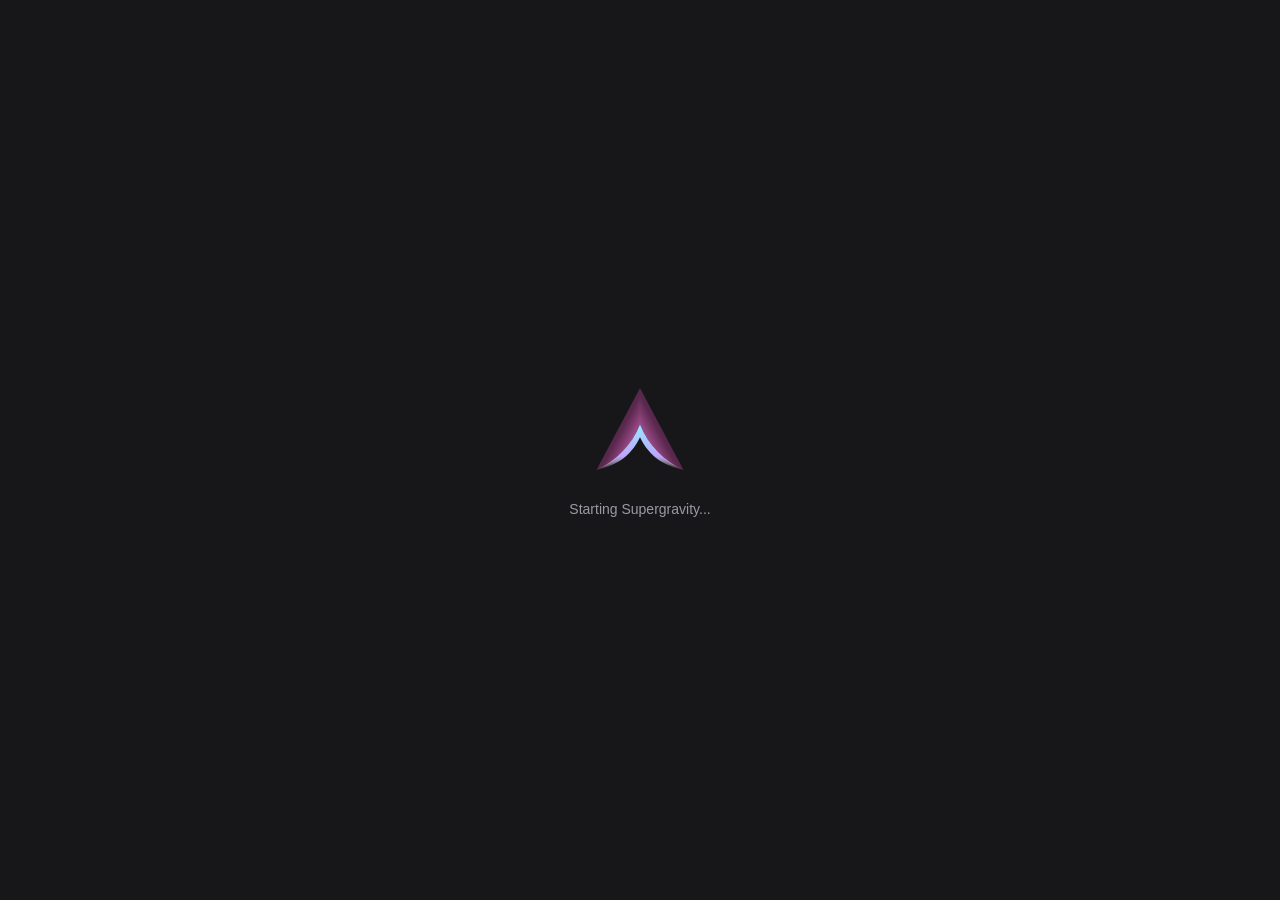
<file: ui/index.html>
<!DOCTYPE html>
<html lang="en">
  <head>
    <meta charset="UTF-8" />
    <meta name="viewport" content="width=device-width, initial-scale=1.0" />
    <title>supergravity</title>
    <link rel="stylesheet" href="style.css" />
  </head>
  <body>
    <div id="app">
      <aside id="sidebar">
        <button id="new-conversation">+ New Conversation</button>
        <input id="conv-search" type="text" placeholder="Search conversations" autocomplete="off" />
        <div class="projects-head dim">
          <span>Projects</span>
          <button id="ws-add" title="Add project folder"></button>
        </div>
        <div id="workspace-list"></div>
        <div class="sidebar-footer">
          <button id="open-settings"><svg class="icon" width="13" height="13" viewBox="0 0 24 24" fill="none" stroke="currentColor" stroke-width="2" stroke-linecap="round" stroke-linejoin="round"><circle cx="12" cy="12" r="3"/><path d="M19.4 15a1.65 1.65 0 0 0 .33 1.82l.06.06a2 2 0 1 1-2.83 2.83l-.06-.06a1.65 1.65 0 0 0-1.82-.33 1.65 1.65 0 0 0-1 1.51V21a2 2 0 1 1-4 0v-.09A1.65 1.65 0 0 0 9 19.4a1.65 1.65 0 0 0-1.82.33l-.06.06a2 2 0 1 1-2.83-2.83l.06-.06a1.65 1.65 0 0 0 .33-1.82 1.65 1.65 0 0 0-1.51-1H3a2 2 0 1 1 0-4h.09A1.65 1.65 0 0 0 4.6 9a1.65 1.65 0 0 0-.33-1.82l-.06-.06a2 2 0 1 1 2.83-2.83l.06.06a1.65 1.65 0 0 0 1.82.33H9a1.65 1.65 0 0 0 1-1.51V3a2 2 0 1 1 4 0v.09a1.65 1.65 0 0 0 1 1.51 1.65 1.65 0 0 0 1.82-.33l.06-.06a2 2 0 1 1 2.83 2.83l-.06.06a1.65 1.65 0 0 0-.33 1.82V9a1.65 1.65 0 0 0 1.51 1H21a2 2 0 1 1 0 4h-.09a1.65 1.65 0 0 0-1.51 1z"/></svg> Settings</button>
        </div>
      </aside>
      <main id="main">
        <header id="chat-header">
          <span id="chat-ws" class="dim"></span>
          <span id="chat-title">Select or create a conversation</span>
          <button id="task-btn" class="hidden" title="Active task - click to view progress"></button>
          <div id="task-popover" class="hidden"></div>
        </header>
        <div id="main-split">
          <div id="chat-pane">
            <div id="messages"></div>
            <div id="center-screen" class="hidden">
              <div class="center-wrap">
                <div class="center-project-row">
                  <span id="center-project-slot"></span>
                </div>
                <div id="center-error" class="center-error hidden">HEY! You've got no projects.</div>
                <div class="center-composer">
                  <textarea id="center-input" rows="4" placeholder="Ask anything, @ to mention, / for actions"></textarea>
                  <div id="composer-bar">
                    <button id="center-attach" class="icon-btn ghost" title="Attach a file (@)"></button>
                    <span id="center-model-slot"></span>
                    <button id="center-send" class="icon-btn" title="Send"></button>
                  </div>
                </div>
              </div>
            </div>
            <div id="composer" class="hidden">
              <textarea id="input" rows="3" placeholder="Ask anything, @ to mention, / for actions"></textarea>
              <div id="composer-bar">
                <span id="model-slot"></span>
                <button id="mode-toggle" title="Approval mode: Manual = approve every write/exec">Manual</button>
                <button id="send" class="icon-btn" title="Send"></button>
              </div>
            </div>
          </div>
          <div id="review-panel" class="hidden">
            <div id="review-header">
              <span>Review Changes</span>
              <button id="close-review">✕</button>
            </div>
            <div id="review-body"></div>
          </div>
        </div>
      </main>
      <div id="settings" class="hidden">
        <nav id="settings-nav">
          <button id="close-settings">← Back</button>
          <h2>Settings</h2>
          <button class="settings-nav-item active" data-section="providers">Providers</button>
          <button class="settings-nav-item" data-section="agent">Agent</button>
          <button class="settings-nav-item" data-section="permissions">Permissions</button>
          <button class="settings-nav-item" data-section="workspaces">Workspaces</button>
        </nav>
        <div id="settings-content">
          <section id="section-agent" class="hidden">
            <h3>Agent</h3>
            <div class="agent-row">
              <div class="agent-row-text">
                <div class="agent-row-title">Notifications</div>
                <div class="dim">Toast and taskbar flash when a run finishes or an approval is waiting, while the window is unfocused.</div>
              </div>
              <span id="pref-notif-slot"></span>
            </div>
          </section>
          <section id="section-permissions" class="hidden">
            <h3>Permissions</h3>
            <h4>Project Permissions</h4>
            <div class="agent-row">
              <div class="agent-row-text">
                <div class="agent-row-title">Default Approval Mode</div>
                <div class="dim">Baseline for new conversations: approve everything, or allow everything in the project.</div>
              </div>
              <span id="pref-approval-slot"></span>
            </div>
            <div class="agent-row">
              <div class="agent-row-text">
                <div class="agent-row-title">File Writes</div>
                <div class="dim">Write and edit files inside the project without asking, even in Manual mode.</div>
              </div>
              <span id="pref-files-slot"></span>
            </div>
            <div class="agent-row">
              <div class="agent-row-text">
                <div class="agent-row-title">Shell Commands</div>
                <div class="dim">Run shell commands inside the project without asking, even in Manual mode.</div>
              </div>
              <span id="pref-shell-slot"></span>
            </div>
            <h4>External Permissions</h4>
            <div class="agent-row">
              <div class="agent-row-text">
                <div class="agent-row-title">External File Access</div>
                <div class="dim">Controls whether the agent may list, read, and write files outside the project and its Workshop.</div>
              </div>
              <span id="pref-external-slot"></span>
            </div>
            <h4>Workshop Permissions</h4>
            <div class="agent-row">
              <div class="agent-row-text">
                <div class="agent-row-title">Full Workshop Access</div>
                <div class="dim">Anything scoped to the conversation's Workshop runs free - files, python, and shell commands with a Workshop cwd.</div>
              </div>
              <span id="pref-workshop-slot"></span>
            </div>
          </section>
          <section id="section-providers">
            <h3>Providers</h3>
            <div class="sp-picker-row">
              <label class="dim">Provider</label>
              <span id="provider-picker-slot"></span>
            </div>
            <div id="provider-detail"></div>
            <div id="provider-new" class="hidden">
              <h4>Add custom provider (OpenAI-compatible)</h4>
              <form id="custom-provider-form" class="settings-form">
                <input id="cp-label" placeholder="Label (e.g. Groq)" required />
                <input id="cp-base-url" placeholder="Base URL (e.g. https://api.groq.com/openai/v1)" required />
                <input id="cp-models" placeholder="Models, comma-separated (e.g. llama-3.3-70b-versatile)" required />
                <input id="cp-key" placeholder="API key (stored in OS keychain)" type="password" />
                <button type="submit">Add custom provider</button>
              </form>
            </div>
          </section>
          <section id="section-workspaces" class="hidden">
            <h3>Workspaces</h3>
            <p class="dim">Projects the agent can work in. Removing one deletes its conversations.</p>
            <div id="workspace-list-settings"></div>
            <form id="workspace-form" class="settings-form">
              <input id="ws-name" placeholder="Name (e.g. my-project)" required />
              <div class="browse-row">
                <input id="ws-path" placeholder="Project folder - browse or paste a path" readonly required />
                <button type="button" id="ws-browse">Browse…</button>
              </div>
              <button type="submit">Add workspace</button>
            </form>
          </section>
        </div>
      </div>
    </div>
    <div id="splash">
      <img src="logo.svg" alt="" class="splash-logo" />
      <div class="splash-text">Starting Supergravity<span class="d">.</span><span class="d d2">.</span><span class="d d3">.</span></div>
    </div>
    <script type="module" src="app.js"></script>
  </body>
</html>
</file>
<file: ui/style.css>
:root {
  --bg: #17171a;
  --bg-alt: #1e1e22;
  --bg-input: #232329;
  --border: #30303a;
  --text: #e4e4e8;
  --text-dim: #9a9aa5;
  --accent: #8b5cf6;
  --danger: #e5534b;
  --ok: #57ab5a;
  --warn: #d29922;
}

* { box-sizing: border-box; }

html, body, #app {
  height: 100%;
  margin: 0;
  background: var(--bg);
  color: var(--text);
  font: 14px/1.5 -apple-system, "Segoe UI", Roboto, sans-serif;
}

.hidden { display: none !important; }

#app { display: flex; }

#sidebar {
  width: 260px;
  min-width: 260px;
  background: var(--bg-alt);
  border-right: 1px solid var(--border);
  display: flex;
  flex-direction: column;
  padding: 10px;
  gap: 8px;
  overflow-y: auto;
}

#main { flex: 1; display: flex; flex-direction: column; min-width: 0; }

#chat-header {
  display: flex;
  justify-content: space-between;
  align-items: center;
  height: 42px;
  box-sizing: border-box;
  padding: 10px 16px;
  border-bottom: 1px solid var(--border);
  color: var(--text-dim);
}

/* Conversation content sits in a centered column, Antigravity-style. */
#messages { flex: 1; overflow-y: auto; padding: 20px max(24px, calc((100% - 840px) / 2)); }

#input {
  width: 100%;
  background: var(--bg-input);
  color: var(--text);
  border: 1px solid var(--border);
  border-radius: 8px;
  padding: 10px;
  resize: none;
  font: inherit;
}

#composer-bar { display: flex; gap: 8px; margin-top: 8px; align-items: center; }

button, select {
  background: var(--bg-input);
  color: var(--text);
  border: 1px solid var(--border);
  border-radius: 6px;
  padding: 6px 12px;
  cursor: pointer;
  font: inherit;
}

button:hover, select:hover { border-color: var(--accent); }

#new-conversation { width: 100%; }
.sidebar-footer { margin-top: auto; }

#settings {
  position: fixed;
  inset: 0;
  background: var(--bg);
  display: flex;
  z-index: 10;
}

#settings-nav {
  width: 190px;
  min-width: 190px;
  background: var(--bg-alt);
  border-right: 1px solid var(--border);
  padding: 14px 10px;
  display: flex;
  flex-direction: column;
  gap: 4px;
}
#settings-nav h2 {
  font-size: 15px;
  margin: 12px 8px 14px;
}
#close-settings {
  text-align: left;
  color: var(--text-dim);
}
#close-settings:hover { color: var(--text); }
.settings-nav-item {
  text-align: left;
  border: none;
  background: transparent;
  padding: 7px 10px;
  border-radius: 7px;
  color: var(--text-dim);
}
.settings-nav-item:hover { background: var(--bg-input); color: var(--text); }
.settings-nav-item.active { background: var(--bg-input); color: var(--text); border-left: 2px solid var(--accent); }

#settings-content {
  flex: 1;
  overflow-y: auto;
  padding: 28px 34px;
  max-width: 860px;
}
#settings-content h3 { margin: 0 0 6px; }
#settings-content h4 { margin: 26px 0 8px; }
#settings-content input {
  background: var(--bg-input);
  color: var(--text);
  border: 1px solid var(--border);
  border-radius: 6px;
  padding: 8px;
  font: inherit;
}
#settings-content label { display: block; margin: 8px 0 2px; font-size: 13px; }
.settings-form { display: flex; flex-direction: column; gap: 8px; max-width: 420px; }

.workspace { margin-bottom: 6px; }
.workspace-header {
  font-weight: 600;
  padding: 6px 6px 2px;
  color: var(--text-dim);
  font-size: 12px;
  text-transform: uppercase;
  letter-spacing: 0.04em;
}
.conversation {
  padding: 5px 8px;
  border-radius: 6px;
  cursor: pointer;
  display: flex;
  justify-content: space-between;
  align-items: center;
  color: var(--text);
  font-size: 13px;
  white-space: nowrap;
  overflow: hidden;
  text-overflow: ellipsis;
}
.conversation:hover { background: var(--bg-input); }
/* Active row: AG-style soft fill + slightly brighter text, no accent border. */
.conversation.active { background: #26262e; }
.conversation.active .conv-title { color: #fff; }
.conv-delete {
  visibility: hidden;
  padding: 0 4px;
  border: none;
  background: transparent;
  color: var(--text-dim);
  font-size: 12px;
}
.conversation:hover .conv-delete { visibility: visible; }
.conv-delete:hover { color: var(--danger); }
.dim { color: var(--text-dim); font-size: 12px; }

/* Flat, document-like turns: user = plain text with an accent edge, assistant =
   plain text on the background. No chat bubbles. */
.bubble { margin: 0; }
.bubble.user {
  margin: 22px 0 8px;
  padding: 2px 0 2px 10px;
  border-left: 2px solid rgba(139, 92, 246, 0.55);
  font-weight: 500;
}
.bubble.assistant { padding: 2px 0; margin-bottom: 20px; }
/* Tool rows share one tight rhythm - no per-bubble 20px gaps. */
.bubble.assistant.tool-wrap { margin-bottom: 4px; padding: 0; }
.bubble.error {
  background: #3a2326;
  border: 1px solid var(--danger);
  color: #f0b9b4;
  border-radius: 10px;
  padding: 10px 14px;
  margin: 6px 0;
}
.bubble .md p { margin: 6px 0; }
.bubble pre { background: #121215; padding: 10px; border-radius: 6px; overflow-x: auto; font-size: 12px; }
.bubble code { font-family: "Cascadia Code", Consolas, monospace; font-size: 12px; }
.tool-card, .approval-card {
  border: 1px solid var(--border);
  border-radius: 8px;
  padding: 7px 10px;
  margin: 4px 0;
  background: var(--bg-alt);
}
.approval-card { border-color: var(--warn); }
.tool-head { cursor: pointer; user-select: none; }
.tool-args, .tool-result { font-size: 11px; color: var(--text-dim); margin: 6px 0 2px; white-space: pre-wrap; }
.tool-status { margin-left: auto; font-size: 12px; color: var(--text-dim); flex-shrink: 0; }
.tool-status.ok { color: var(--ok); }
.tool-status.err { color: var(--danger); }
.approval-buttons { display: flex; gap: 8px; margin-top: 6px; }
.approval-buttons .approve { border-color: var(--ok); }
.approval-buttons .deny { border-color: var(--danger); }

.provider-row {
  border: 1px solid var(--border);
  border-radius: 8px;
  padding: 10px;
  margin: 8px 0;
}
.provider-head { display: flex; gap: 8px; align-items: center; margin-bottom: 6px; }
.badge { font-size: 11px; padding: 2px 6px; border-radius: 4px; }
.badge.ok { background: #1d3a24; color: var(--ok); }
.badge.warn { background: #3a2f1d; color: var(--warn); }
.provider-actions { display: flex; gap: 8px; margin-top: 6px; }

/* Empty state */
.empty-state { margin: 12vh auto 0; text-align: center; max-width: 440px; color: var(--text-dim); }
.empty-title { font-size: 28px; font-weight: 700; color: var(--text); letter-spacing: 0.02em; }
.empty-sub { margin: 8px 0 20px; }
.empty-hints { text-align: left; display: inline-block; line-height: 2; padding-left: 20px; }

/* Thinking blocks */
details.think {
  border: 1px solid var(--border);
  border-radius: 6px;
  background: #17171c;
  margin: 6px 0;
}
details.think summary {
  cursor: pointer;
  color: var(--text-dim);
  font-size: 12px;
  padding: 6px 10px;
  user-select: none;
}
details.think pre {
  padding: 0 10px 8px;
  margin: 0;
  color: var(--text-dim);
  font-size: 11px;
  white-space: pre-wrap;
  max-height: 300px;
  overflow-y: auto;
}

/* Chat header layout */
#chat-header { gap: 10px; justify-content: flex-start; }
#chat-title { color: var(--text); font-weight: 600; }
#chat-ws { flex-shrink: 0; }

/* --- Antigravity-style --- */

/* sidebar conversation rows */
.conv-title { flex: 1; min-width: 0; white-space: nowrap; overflow: hidden; text-overflow: ellipsis; }
.conv-time { font-size: 11px; flex-shrink: 0; }
.see-all { font-size: 12px; }
.see-all:hover { color: var(--text); }
.conv-new { font-size: 12px; display: flex; align-items: center; gap: 6px; }
.conv-new:hover { color: var(--text); }

/* --- sidebar search / rename / workspace remove --- */#conv-search {
  width: 100%;
  background: var(--bg-input);
  color: var(--text);
  border: 1px solid var(--border);
  border-radius: 8px;
  padding: 6px 10px;
  font: inherit;
  font-size: 13px;
}
#conv-search:focus { outline: none; border-color: var(--accent); }
.search-empty { padding: 10px 8px; }

/* --- sidebar Projects header --- */
.projects-head {
  display: flex;
  align-items: center;
  justify-content: space-between;
  padding: 10px 4px 4px;
  font-size: 12px;
}
.projects-head button {
  border: none;
  background: transparent;
  color: var(--text-dim);
  padding: 2px 4px;
  display: inline-flex;
}
.projects-head button:hover { color: var(--text); }

/* --- settings Agent rows (AG-style) --- */
.agent-row {
  display: flex;
  align-items: center;
  justify-content: space-between;
  gap: 16px;
  padding: 14px 16px;
  border: 1px solid var(--border);
  border-radius: 10px;
  background: var(--bg-alt);
  margin-bottom: 10px;
}
.agent-row-title { font-weight: 600; font-size: 14px; margin-bottom: 3px; }
.agent-row-text .dim { font-size: 12px; line-height: 1.45; }
.agent-row .dropdown-trigger { min-width: 130px; }
.conv-rename {
  flex: 1;
  min-width: 0;
  background: var(--bg-input);
  color: var(--text);
  border: 1px solid var(--accent);
  border-radius: 4px;
  padding: 1px 5px;
  font: inherit;
  font-size: 13px;
}
.conv-rename:focus { outline: none; }
.ws-remove {
  visibility: hidden;
  margin-left: auto;
  padding: 0 4px;
  border: none;
  background: transparent;
  color: var(--text-dim);
  font-size: 11px;
}
.workspace-header:hover .ws-remove { visibility: visible; }
.ws-remove:hover { color: var(--danger); }

/* inline code pills */
.md code {
  background: #2a2a33;
  border-radius: 4px;
  padding: 1px 5px;
  font-size: 12px;
}

/* worked-for collapsible */
.worked-for { margin: 2px 0 4px; max-width: min(80%, 70ch); }
.worked-head {
  font-size: 12px;
  cursor: pointer;
  user-select: none;
  padding: 2px 0;
}
.worked-head::before { content: "▸ "; }
.worked-head.open::before { content: "▾ "; }
.worked-head:hover { color: var(--text); }
.worked-steps { margin: 2px 0 6px 14px; border-left: 1px solid var(--border); padding-left: 10px; }
.worked-step { font-size: 12px; padding: 1px 0; }
.worked-step.err { color: var(--danger); }

/* change card */
.change-card {
  display: flex;
  align-items: center;
  gap: 10px;
  border: 1px solid var(--border);
  border-radius: 8px;
  padding: 8px 12px;
  margin: 6px 0;
  max-width: min(80%, 70ch);
  background: var(--bg-alt);
  font-size: 13px;
}
.change-card .review-btn { margin-left: auto; }
.diff-add-text { color: var(--ok); }
.diff-del-text { color: var(--danger); }

/* split layout with review panel */
#main-split { flex: 1; display: flex; min-height: 0; }
#chat-pane { flex: 1; display: flex; flex-direction: column; min-width: 0; }
#review-panel {
  width: 44%;
  min-width: 380px;
  border-left: 1px solid var(--border);
  background: var(--bg-alt);
  display: flex;
  flex-direction: column;
}
#review-header {
  display: flex;
  justify-content: space-between;
  align-items: center;
  padding: 10px 14px;
  border-bottom: 1px solid var(--border);
  font-weight: 600;
}
#review-body { flex: 1; overflow-y: auto; padding: 12px; }
.review-file { border: 1px solid var(--border); border-radius: 8px; margin-bottom: 12px; overflow: hidden; }
.review-file-head {
  display: flex;
  justify-content: space-between;
  align-items: center;
  padding: 8px 10px;
  background: var(--bg-input);
  font-size: 12px;
}
.review-file-name { font-family: "Cascadia Code", Consolas, monospace; }
.diff-table { font-family: "Cascadia Code", Consolas, monospace; font-size: 11px; }
.diff-row { display: flex; line-height: 1.5; }
.diff-ln {
  width: 34px;
  flex-shrink: 0;
  text-align: right;
  padding-right: 6px;
  color: var(--text-dim);
  user-select: none;
  border-right: 1px solid var(--border);
  background: var(--bg);
}
.diff-text { padding-left: 8px; white-space: pre-wrap; word-break: break-all; }
.diff-add { background: rgba(87, 171, 90, 0.14); }
.diff-del { background: rgba(229, 83, 75, 0.14); }
.diff-del .diff-text { color: #f0b9b4; }
.diff-add .diff-text { color: #b9f0bc; }

/* composer: floating card aligned with the message column */
#composer {
  background: var(--bg-input);
  border: 1px solid var(--border);
  border-radius: 12px;
  margin: 0 max(24px, calc((100% - 840px) / 2)) 14px;
  padding: 10px 12px 8px;
}
#composer:focus-within {
  border-color: var(--accent);
  box-shadow: 0 0 0 3px rgba(139, 92, 246, 0.18);
}
#input { background: transparent; border: none; border-radius: 0; padding: 4px 2px; }

/* tables in markdown */
.md table { border-collapse: collapse; margin: 8px 0; font-size: 12px; }
.md th, .md td { border: 1px solid var(--border); padding: 4px 10px; text-align: left; }
.md th { background: var(--bg-input); }

/* headings in chat bubbles (shifted down by the renderer, keep them modest) */
.md h3, .md h4, .md h5, .md h6 { margin: 14px 0 6px; line-height: 1.3; }
.md h3 { font-size: 17px; }
.md h4 { font-size: 15px; }
.md h5, .md h6 { font-size: 13.5px; }

/* center screen (new conversation) */
#center-screen {
  flex: 1;
  display: flex;
  align-items: center;
  justify-content: center;
}
.center-wrap {
  width: min(620px, 88%);
  display: flex;
  flex-direction: column;
  gap: 14px;
}
.center-project-row {
  display: flex;
  gap: 8px;
  align-items: center;
  justify-content: center;
  font-size: 15px;
}
#center-project-slot .dropdown-trigger { min-width: 240px; font-size: 14px; }
#center-project-slot .dropdown-popup { min-width: 280px; }
.center-composer {
  background: var(--bg-input);
  border: 1px solid var(--border);
  border-radius: 12px;
  padding: 12px;
}
.center-composer textarea {
  width: 100%;
  background: transparent;
  border: none;
  outline: none;
  color: var(--text);
  resize: none;
  font: inherit;
}
.browse-row { display: flex; gap: 8px; }
.browse-row input { flex: 1; }
#center-send { min-width: 80px; }

/* ===================== MOTION & POLISH LAYER ===================== */

/* --- keyframes --- */
@keyframes fadeSlideIn {
  from { opacity: 0; transform: translateY(6px); }
  to { opacity: 1; transform: translateY(0); }
}
@keyframes fadeIn {
  from { opacity: 0; }
  to { opacity: 1; }
}
@keyframes slideInRight {
  from { opacity: 0; transform: translateX(24px); }
  to { opacity: 1; transform: translateX(0); }
}
@keyframes caretBlink {
  0%, 49% { opacity: 1; }
  50%, 100% { opacity: 0; }
}
@keyframes approvalGlow {
  0%, 100% { border-color: var(--warn); }
  50% { border-color: rgba(210, 153, 34, 0.45); }
}
@keyframes popIn {
  from { opacity: 0; transform: scale(0.97); }
  to { opacity: 1; transform: scale(1); }
}

@media (prefers-reduced-motion: reduce) {
  *, *::before, *::after { animation-duration: 0.01ms !important; transition-duration: 0.01ms !important; }
}

/* --- entrance motion --- */
.bubble, .tool-card, .approval-card, .change-card, .worked-for, .review-file {
  animation: fadeSlideIn 0.22s ease-out;
}
#messages > .empty-state { animation: fadeIn 0.35s ease-out; }
#review-panel { animation: slideInRight 0.2s ease-out; }
#settings { animation: fadeIn 0.16s ease-out; }
#settings-panel { animation: popIn 0.16s ease-out; }
.provider-row { animation: fadeSlideIn 0.18s ease-out; }

/* --- center screen error nudge (replaces native alerts) --- */
.center-error {
  color: var(--warn);
  font-size: 13px;
  font-weight: 600;
  text-align: center;
  animation: nudgeShake 0.35s ease-out;
}
@keyframes nudgeShake {
  0% { opacity: 0; transform: translateX(0); }
  20% { opacity: 1; transform: translateX(-5px); }
  40% { transform: translateX(5px); }
  60% { transform: translateX(-3px); }
  80% { transform: translateX(3px); }
  100% { transform: translateX(0); }
}

/* --- splash intro --- */
#splash {
  position: fixed;
  inset: 0;
  z-index: 200;
  background: var(--bg);
  display: flex;
  flex-direction: column;
  align-items: center;
  justify-content: center;
  gap: 22px;
  transition: opacity 0.4s ease;
}
#splash.done { opacity: 0; pointer-events: none; }
.splash-logo {
  width: 96px;
  height: 96px;
  animation: splashIn 0.7s cubic-bezier(.22,.8,.26,1) both, splashGlow 2.2s ease-in-out 0.7s infinite;
}
@keyframes splashIn {
  from { opacity: 0; transform: scale(0.8) translateY(14px); }
  to { opacity: 1; transform: scale(1) translateY(0); }
}
@keyframes splashGlow {
  0%, 100% { filter: drop-shadow(0 0 12px rgba(187, 166, 255, 0.25)); }
  50% { filter: drop-shadow(0 0 26px rgba(255, 127, 225, 0.45)); }
}
.splash-text {
  color: var(--text-dim);
  font-size: 14px;
  animation: fadeIn 0.5s ease 0.35s both;
}
.splash-text .d { animation: dotPulse 1.2s infinite; }
.splash-text .d2 { animation-delay: 0.2s; }
.splash-text .d3 { animation-delay: 0.4s; }
@keyframes dotPulse {
  0%, 60%, 100% { opacity: 0.25; }
  30% { opacity: 1; }
}

/* --- in-app confirm dialog --- */
.confirm-overlay {
  position: fixed;
  inset: 0;
  z-index: 80;
  background: rgba(0, 0, 0, 0.5);
  display: flex;
  align-items: center;
  justify-content: center;
  animation: fadeIn 0.12s ease-out;
}
.confirm-card {
  background: var(--bg-alt);
  border: 1px solid var(--border);
  border-radius: 12px;
  box-shadow: 0 16px 48px rgba(0, 0, 0, 0.5);
  padding: 18px;
  max-width: 380px;
  animation: popIn 0.14s ease-out;
}
.confirm-msg { font-size: 14px; line-height: 1.5; margin-bottom: 16px; }
.confirm-actions { display: flex; justify-content: flex-end; gap: 8px; }
.confirm-actions .danger {
  border-color: var(--danger);
  color: var(--danger);
}
.confirm-actions .danger:hover { background: rgba(229, 83, 75, 0.14); }

/* --- settings provider picker + key row --- */
.sp-picker-row { display: flex; align-items: center; gap: 10px; margin-bottom: 14px; }
.sp-picker-row .dropdown-trigger { min-width: 240px; }
.key-row { display: flex; gap: 8px; margin: 10px 0; max-width: 420px; }
.key-row input { flex: 1; min-width: 0; }

/* --- interactive transitions --- */
button, select, .conversation {
  transition: background-color 0.14s ease, border-color 0.14s ease, color 0.14s ease, transform 0.06s ease;
}
button:active { transform: scale(0.97); }
.workspace-header { transition: color 0.14s ease; }

/* --- streaming caret --- */
.bubble.streaming > .md::after {
  content: "▍";
  color: var(--accent);
  animation: caretBlink 1s steps(1) infinite;
  margin-left: 1px;
}

/* --- approval card attention --- */
.approval-card { animation: fadeSlideIn 0.22s ease-out, approvalGlow 2.4s ease-in-out infinite; }

/* --- tool status transitions --- */
.tool-status { transition: color 0.2s ease; }

/* --- scrollbars --- */
::-webkit-scrollbar { width: 9px; height: 9px; }
::-webkit-scrollbar-track { background: transparent; }
::-webkit-scrollbar-thumb {
  background: #34343e;
  border-radius: 5px;
  border: 2px solid var(--bg);
}
::-webkit-scrollbar-thumb:hover { background: #454552; }

/* --- focus rings --- */
#center-input:focus, #settings-panel input:focus {
  outline: none;
  border-color: var(--accent) !important;
  box-shadow: 0 0 0 3px rgba(139, 92, 246, 0.18);
}
#input:focus { outline: none; } /* the composer card glows instead */
#input, #settings-panel input { transition: border-color 0.14s ease, box-shadow 0.14s ease; }

/* --- code block + copy button --- */
.codeblock { position: relative; }
.code-copy {
  position: absolute;
  top: 6px;
  right: 6px;
  padding: 2px 7px;
  font-size: 11px;
  line-height: 1.4;
  opacity: 0;
  transition: opacity 0.14s ease, color 0.14s ease;
  background: var(--bg-input);
}
.codeblock:hover .code-copy { opacity: 1; }
.code-copy.copied { color: var(--ok); opacity: 1; }

/* --- composer elevation --- */
#composer {
  background: linear-gradient(to top, rgba(30, 30, 34, 0.9), transparent);
}
#input { box-shadow: 0 2px 12px rgba(0, 0, 0, 0.25); }
.center-composer { box-shadow: 0 8px 32px rgba(0, 0, 0, 0.35); }

/* --- header refinement --- */
#chat-header {
  background: rgba(23, 23, 26, 0.85);
  backdrop-filter: blur(8px);
  z-index: 2;
}

/* --- sidebar polish --- */
#sidebar { transition: width 0.18s ease; }
#new-conversation {
  border-color: var(--accent);
  box-shadow: 0 0 0 1px rgba(139, 92, 246, 0.12);
}
#new-conversation:hover { background: rgba(139, 92, 246, 0.14); }

/* --- send/stop icon button --- */
.icon-btn {
  display: inline-flex;
  align-items: center;
  justify-content: center;
  width: 34px;
  height: 34px;
  border-radius: 8px;
  padding: 0;
  margin-left: auto;
  flex-shrink: 0;
}
.icon-btn.is-stop {
  color: var(--danger);
  border-color: var(--danger);
  background: transparent;
}
/* Borderless composer utility button (the + attach button). */
.icon-btn.ghost {
  margin-left: 0;
  width: 28px;
  height: 28px;
  border: none;
  background: transparent;
  color: var(--text-dim);
}
.icon-btn.ghost:hover { color: var(--text); background: var(--bg-input); }

/* --- worked steps indent guide --- */
.worked-step { transition: color 0.14s ease; }
.worked-steps:hover .worked-step { color: var(--text); }

/* --- send button accent --- */
#send, #center-send {
  background: rgba(139, 92, 246, 0.18);
  border-color: var(--accent);
}
#send:hover, #center-send:hover { background: rgba(139, 92, 246, 0.3); }

/* --- vector icons --- */
.icon { vertical-align: -2px; flex-shrink: 0; }
.workspace-header { display: flex; align-items: center; gap: 5px; }
.workspace-header .icon { color: var(--text-dim); }
#chat-ws { display: inline-flex; align-items: center; gap: 5px; }
#chat-ws .icon { color: var(--text-dim); }
.tool-head { display: flex; align-items: center; gap: 6px; }
.tool-head .icon { color: var(--accent); }
.approval-card .tool-head .icon { color: var(--warn); }
.review-file-name { display: inline-flex; align-items: center; gap: 5px; }
.review-file-name .icon { color: var(--text-dim); }
.worked-step { display: flex; align-items: center; gap: 5px; }
.worked-step .icon-check-circle { color: var(--ok); }
.worked-step .icon-x-circle { color: var(--danger); }
.worked-step.err .icon { color: var(--danger); }
#open-settings { display: inline-flex; align-items: center; gap: 6px; }
.center-project-row .icon { color: var(--text-dim); }

/* --- center wrap rise + send disabled state --- */
.center-wrap { animation: fadeSlideIn 0.3s ease-out; }
#send:disabled {
  opacity: 0.45;
  pointer-events: none;
}
#input, #center-input { max-height: 160px; }

/* --- custom dropdown --- */
.dropdown { position: relative; display: inline-block; }
.dropdown-trigger {
  display: inline-flex;
  align-items: center;
  gap: 8px;
  min-width: 190px;
  justify-content: space-between;
}
.dropdown-trigger .dropdown-value {
  display: inline-flex;
  align-items: center;
  gap: 7px;
  min-width: 0;
  white-space: nowrap;
  overflow: hidden;
  text-overflow: ellipsis;
}
.dropdown-vicon, .dropdown-item-icon { display: inline-flex; color: var(--text-dim); flex-shrink: 0; }
.dropdown.down .dropdown-popup { bottom: auto; top: calc(100% + 6px); }
.dropdown-trigger svg { transition: transform 0.15s ease; }
.dropdown-trigger.open svg { transform: rotate(180deg); }
.dropdown-popup {
  position: absolute;
  bottom: calc(100% + 6px);
  left: 0;
  min-width: 240px;
  max-height: 320px;
  overflow-y: auto;
  background: #232329;
  border: 1px solid var(--border);
  border-radius: 10px;
  box-shadow: 0 12px 32px rgba(0, 0, 0, 0.45);
  padding: 5px;
  z-index: 30;
  animation: popIn 0.13s ease-out;
}
.dropdown-group {
  font-size: 11px;
  text-transform: uppercase;
  letter-spacing: 0.05em;
  padding: 6px 8px 3px;
}
.dropdown-item {
  display: flex;
  align-items: center;
  gap: 7px;
  width: 100%;
  text-align: left;
  border: none;
  background: transparent;
  padding: 6px 10px;
  border-radius: 6px;
  font-size: 13px;
}
.dropdown-item:hover { background: var(--bg-input); }
.dropdown-item.dim { color: var(--text-dim); }
.dropdown-item.dim:hover { color: var(--text); }
.dropdown-item.current { color: var(--accent); font-weight: 600; }
.dropdown-item.current .dropdown-item-icon { color: var(--accent); }
.dropdown-item.current::after { content: " ✓"; }

/* --- right-click context menu (Rewind) --- */
.ctx-menu {
  position: fixed;
  z-index: 60;
  min-width: 170px;
  background: #232329;
  border: 1px solid var(--border);
  border-radius: 10px;
  box-shadow: 0 12px 32px rgba(0, 0, 0, 0.45);
  padding: 5px;
  animation: popIn 0.13s ease-out;
}
.ctx-info { cursor: default; }
.ctx-info:hover { background: transparent; }

/* --- @ mention autocomplete --- */
.mention-popup {
  position: fixed;
  z-index: 60;
  max-height: 260px;
  overflow-y: auto;
  background: #232329;
  border: 1px solid var(--border);
  border-radius: 10px;
  box-shadow: 0 12px 32px rgba(0, 0, 0, 0.45);
  padding: 5px;
  animation: popIn 0.13s ease-out;
}
.mention-popup .dropdown-item .icon { color: var(--text-dim); }

/* --- attachment chips (from @mentions) --- */
.attach-chip {
  border: 1px solid var(--border);
  border-radius: 8px;
  background: var(--bg-alt);
  margin: 6px 0;
  overflow: hidden;
}
.attach-head {
  display: flex;
  align-items: center;
  gap: 6px;
  padding: 6px 10px;
  font-size: 12px;
  cursor: pointer;
  color: var(--text-dim);
}
.attach-head:hover { color: var(--text); }
.attach-body {
  border-top: 1px solid var(--border);
  padding: 8px 10px;
  font-size: 11px;
  color: var(--text-dim);
  max-height: 240px;
  overflow: auto;
  white-space: pre-wrap;
}

/* --- task plan card --- */
.plan-card {
  border: 1px solid var(--border);
  border-radius: 8px;
  background: var(--bg-alt);
  padding: 8px 10px;
  margin: 6px 0;
  animation: fadeSlideIn 0.2s ease-out;
}
.plan-head {
  display: flex;
  align-items: center;
  gap: 6px;
  font-weight: 600;
  font-size: 13px;
  margin-bottom: 6px;
}
.plan-head .icon { color: var(--accent); }
.plan-step {
  display: flex;
  align-items: center;
  gap: 7px;
  font-size: 13px;
  padding: 2px 0;
  color: var(--text-dim);
}
.plan-step.done { color: var(--text-dim); text-decoration: line-through; }
.plan-step.done .icon { color: var(--ok); }
.plan-step.in_progress { color: var(--text); }
.plan-step.in_progress .icon { color: var(--accent); }

/* --- slash commands --- */
.slash-name { font-weight: 600; margin-right: 10px; }
.slash-desc { font-size: 12px; }

/* --- per-file revert in the Review panel --- */
.revert-btn { font-size: 11px; padding: 2px 8px; }
.revert-btn:disabled { opacity: 0.6; pointer-events: none; }

/* --- syntax highlighting --- */
.tok-k { color: #c792ea; }
.tok-s { color: #a5d6a7; }
.tok-c { color: #6a737d; font-style: italic; }
.tok-n { color: #f78c6c; }

/* --- header Active Task indicator + popover --- */
#task-btn {
  margin-left: auto;
  display: inline-flex;
  align-items: center;
  gap: 5px;
  font-size: 11px;
  padding: 2px 9px;
  height: 22px;
  box-sizing: border-box;
  border-radius: 999px;
  color: var(--accent);
  border-color: var(--accent);
  background: rgba(139, 92, 246, 0.1);
  animation: fadeSlideIn 0.2s ease-out;
}
#task-btn:hover { background: rgba(139, 92, 246, 0.2); }
#chat-header { position: relative; }
#task-popover {
  position: absolute;
  top: calc(100% + 4px);
  right: 12px;
  z-index: 40;
  width: 320px;
  max-height: 320px;
  overflow-y: auto;
  background: #232329;
  border: 1px solid var(--border);
  border-radius: 10px;
  box-shadow: 0 12px 32px rgba(0, 0, 0, 0.45);
  padding: 6px;
  animation: popIn 0.13s ease-out;
}
#task-popover .plan-card { border: none; background: transparent; margin: 0; }

/* in-chat pointer note where a plan was set */
.plan-note {
  font-size: 12px;
  font-style: italic;
  padding: 4px 0;
}

/* --- approval diff preview --- */
.diff-toggle {
  font-size: 12px;
  cursor: pointer;
  margin-top: 6px;
  user-select: none;
}
.diff-toggle:hover { color: var(--text); }
.diff-body {
  margin-top: 6px;
  border: 1px solid var(--border);
  border-radius: 6px;
  overflow: hidden;
  max-height: 280px;
  overflow-y: auto;
}

/* --- settings model checkboxes --- */
.models-wrap { display: flex; flex-direction: column; gap: 2px; margin: 6px 0; }
.models-head { font-size: 12px; margin-bottom: 2px; }
/* Model toggles as chips: hidden native checkbox, custom indicator + states.
   Selector outranks `#settings-content label` (which forces display:block). */
#settings-content .model-check {
  display: inline-flex;
  align-items: center;
  gap: 8px;
  font-size: 12.5px;
  margin: 0;
  padding: 6px 11px;
  border-radius: 8px;
  border: 1px solid var(--border);
  background: var(--bg);
  color: var(--text-dim);
  cursor: pointer;
  user-select: none;
  white-space: nowrap;
  transition: border-color 0.13s ease, background 0.13s ease, color 0.13s ease;
}
#settings-content .model-check:hover { border-color: #454552; color: var(--text); }
.model-check input[type="checkbox"] { display: none; }
.model-check::before {
  content: "";
  width: 14px;
  height: 14px;
  border-radius: 4px;
  border: 1px solid var(--border);
  background: var(--bg-input);
  flex-shrink: 0;
  transition: background 0.13s ease, border-color 0.13s ease;
}
#settings-content .model-check:has(input:checked) {
  color: var(--text);
  border-color: var(--accent);
  background: rgba(139, 92, 246, 0.12);
}
#settings-content .model-check:has(input:checked)::before {
  background: var(--accent);
  border-color: var(--accent);
}
/* CSS-drawn check, absolutely placed over the box (no image - CSP-safe). */
.model-check { position: relative; }
.model-check:has(input:checked)::after {
  content: "";
  position: absolute;
  left: 16px;
  top: 50%;
  width: 4px;
  height: 8px;
  border: solid #fff;
  border-width: 0 2px 2px 0;
  transform: translateY(-70%) rotate(45deg);
  pointer-events: none;
}
.model-add { display: flex; gap: 6px; margin-top: 8px; }
.model-add input { flex: 1; }

/* --- fullscreen settings extras --- */
#settings { animation: fadeIn 0.14s ease-out; }
.provider-row { padding: 14px 16px; }
.provider-row input[type="text"], .provider-row input:not([type]) { width: 100%; max-width: 420px; }
.models-grid {
  display: flex;
  flex-wrap: wrap;
  gap: 7px;
  margin-top: 6px;
}
.saved-flash {
  color: var(--ok);
  font-size: 12px;
  opacity: 0;
  transition: opacity 0.2s ease;
  margin-left: auto;
}
.saved-flash.show { opacity: 1; }
.provider-head { display: flex; gap: 8px; align-items: center; }
</file>
